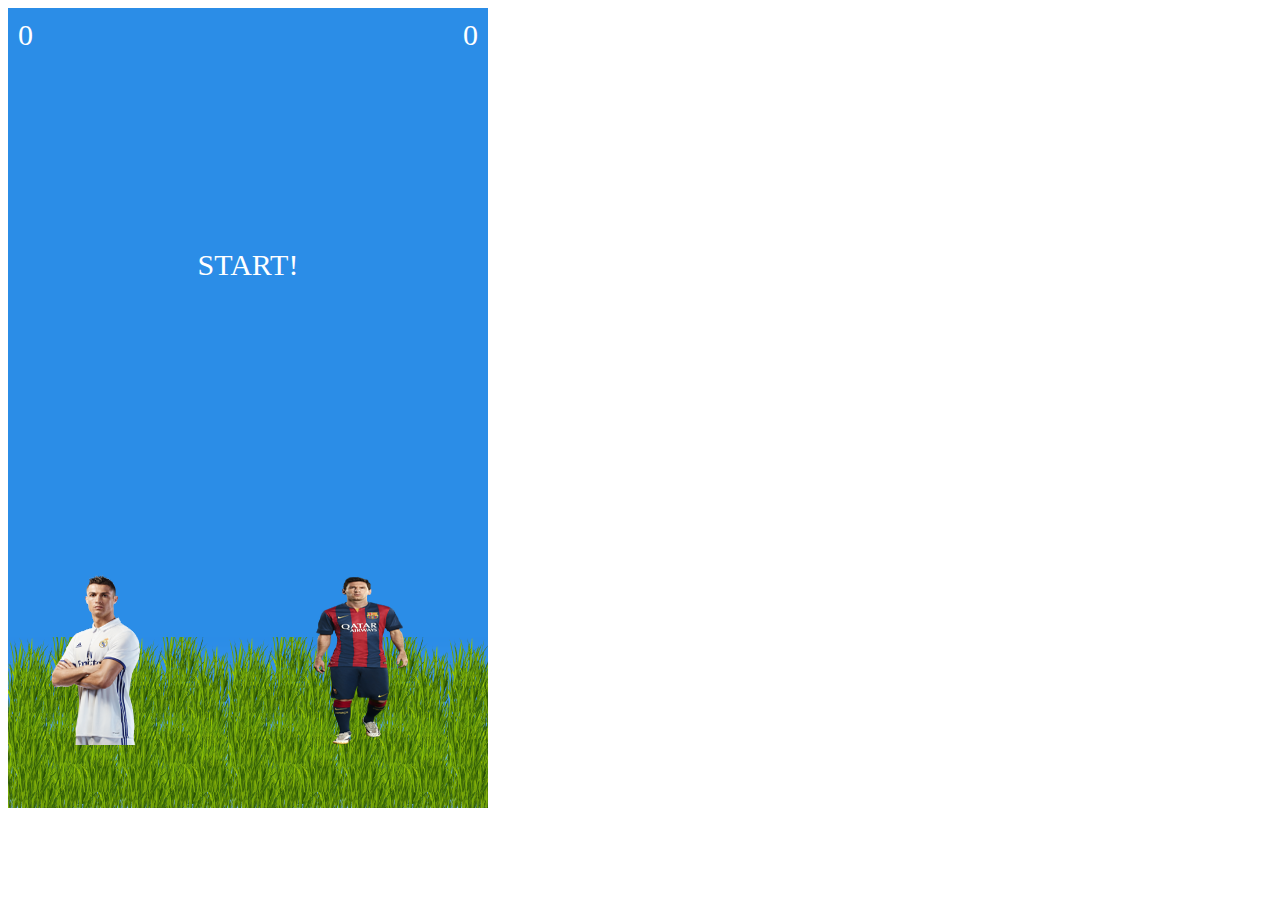
<file: project-2/index.html>
<!DOCTYPE html>
<html lang="en">
<head>
    <meta http-equiv="content-type" content="text/html; charset=utf-8">
    <title>ball Game</title>
    <meta name="viewport" content="width=device-width, initial-scale=1">

   <style>
        section#game {
            width: 480px;
            height: 800px;
            max-width: 100%;
            max-height: 100%;
            overflow: hidden;
            position: relative;
            background-image: url('img/leo.png'), url('img/cr.png'), url('img/gras.png'), url('img/Sky.png');
            background-position: 80% 90%, 10% 90%, left bottom, left top;
            background-repeat: no-repeat, no-repeat, repeat-x, repeat-x;
            position: relative;
            color: #ffffff;
            font-size: 30px;
            font-family: "arial,sans-serif";
        }

       section#game .score{
			display: block;
			position: absolute;
			top: 10px;
			left: 10px;
		}
		
		section#game .time{
			display: block;
			position: absolute;
			top: 10px;
			right: 10px;
		}
		
		section#game .start{
			display: block;
			padding-top: 50%;
			margin: 0 auto 0 auto;
			text-align: center;
			width: 50%;
			cursor: pointer;
		}
		
		section#game .start .high-scores{
			text-align: left;
		}

        section#game .ball {
            display: block;
            position: absolute;
            width: 40px;
            height: 44px;
            cursor: pointer;
        }

        section#game .ball.black {
            background: url('img/ballblack.png') no-repeat top left;
        }

        section#game .ball.green {
            background: url('img/ballgreen.png') no-repeat top left;
        }

        section#game .ball.red {
            background: url('img/ballred.png') no-repeat top left;
        }
    </style>
    <script>
        function addEvent(element, event, delegate) {
            if (typeof(window.event) != 'undefined' && element.attachEvent)
                element.attachEvent('on' + event, delegate);
            else
                element.addEventListener(event, delegate, false);
        }

        function Game() {
            var game = document.querySelector("section#game");
            var score = game.querySelector("section#game span.score");
            var high_scores = game.querySelector("section#game ol.high-scores");
            var time = game.querySelector("section#game span.time");
            var start = game.querySelector("section#game span.start");

            function ball(Class, Value, MaxTTA) {
                this.Class = Class;
                this.Value = Value;
                this.MaxTTA = MaxTTA;
            };

            var balls = new Array();
            balls[0] = new ball('black', 10, 1);
            balls[1] = new ball('green', 20, 2);
            balls[2] = new ball('red', 30, 3);

            function Click(event) {
                if (event.preventDefault) event.preventDefault();
                if (event.stopPropagation) event.stopPropagation();
                else event.cancelBubble = true;

                var target = event.target || event.srcElement;

                if (target.className.indexOf('ball') > -1) {
                    var value = parseInt(target.getAttribute('data-value'));
                    var current = parseInt(score.innerHTML);
                    score.innerHTML = current + value;
                    target.parentNode.removeChild(target);
                }

                return false;
            }

            function Remove(id) {
                var ball = game.querySelector("#" + id);

                if (typeof(ball) != 'undefined')
                    ball.parentNode.removeChild(ball);
            }

            function Spawn() {
                var index = Math.floor((Math.random() * 3));
                var ball = balls[index];

                var id = Math.floor((Math.random() * 1000) + 1);
                var tta = Math.floor((Math.random() * parseInt(ball.MaxTTA) * 1000) + 1000);				
                var x = Math.floor((Math.random() * (game.offsetWidth - 40)));
                var y = Math.floor((Math.random() * (game.offsetHeight - 44)));

                var fragment = document.createElement('span');
                fragment.id = "ball-" + id;
                fragment.setAttribute('class', "ball " + ball.Class);
                fragment.setAttribute('data-value', ball.Value);

                game.appendChild(fragment);

                fragment.style.left = x + "px";
                fragment.style.top = y + "px";

                setTimeout(function() {
                    Remove(fragment.id);
                }, tta)
            }

            function HighScores() {
                if (typeof(Storage) !== "undefined") {
                    var scores = false;
                    if (localStorage["high-scores"]) {
                        high_scores.style.display = "block";
                        high_scores.innerHTML = '';
                        scores = JSON.parse(localStorage["high-scores"]);
                        scores = scores.sort(function(a, b) {
                            return parseInt(b) - parseInt(a)
                        });

                        for (var i = 0; i < 10; i++) {
                            var s = scores[i];
                            var fragment = document.createElement('li');
                            fragment.innerHTML = (typeof(s) != "undefined" ? s : "");
                            high_scores.appendChild(fragment);
                        }
                    }
                } else {
                    high_scores.style.display = "none";
                }
            }

            function UpdateScore() {
                if (typeof(Storage) !== "undefined") {
                    var current = parseInt(score.innerHTML);
                    var scores = false;
                    if (localStorage["high-scores"]) {

                        scores = JSON.parse(localStorage["high-scores"]);
                        scores = scores.sort(function(a, b) {
                            return parseInt(b) - parseInt(a)
                        });

                        for (var i = 0; i < 10; i++) {
                            var s = parseInt(scores[i]);

                            var val = (!isNaN(s) ? s : 0);
                            if (current > val) {
                                val = current;
                                scores.splice(i, 0, parseInt(current));
                                break;
                            }
                        }

                        scores.length = 10;
                        localStorage["high-scores"] = JSON.stringify(scores);

                    } else {
                        var scores = new Array();
                        scores[0] = current;
                        localStorage["high-scores"] = JSON.stringify(scores);
                    }

                    HighScores();
                }
            }

            function Stop(interval) {
                clearInterval(interval);
            }

            this.Start = function() {
                score.innerHTML = "0";
                start.style.display = "none";
                var interval = setInterval(Spawn, 750);

                var count = 20;
                var counter = null;

                function timer() {
                    count = count - 1;
                    if (count <= 0) {
                        var left = document.querySelectorAll("section#game .ball");

                        for (var i = 0; i < left.length; i++) {
                            if (left[i] && left[i].parentNode) {
                                left[i].parentNode.removeChild(left[i]);
                            }
                        }
                        Stop(interval);
                        Stop(counter);
                        time.innerHTML = "Game Over!";
                        start.style.display = "block";

                        UpdateScore();

                        return;
                    } else {
                        time.innerHTML = count + "sec left";
                    }
                }

                counter = setInterval(timer, 1000);

                setTimeout(function() {
                    Stop(interval);
                }, count * 1000)
            };

            addEvent(game, 'click', Click);
            addEvent(start, 'click', this.Start);
            HighScores();
        }

        addEvent(document, 'readystatechange', function() {
            if (document.readyState !== "complete")
                return true;

            var game = new Game();
        });
    </script>
</head>

<body>
    <div id="page">
        <section id="game">
            <span class="score">0</span>
            <span class="time">0</span>
            <span class="start">START!
			<ol class="high-scores">
			</ol>
			</span>
        </section>
    </div>
</body>
</html>
</file>
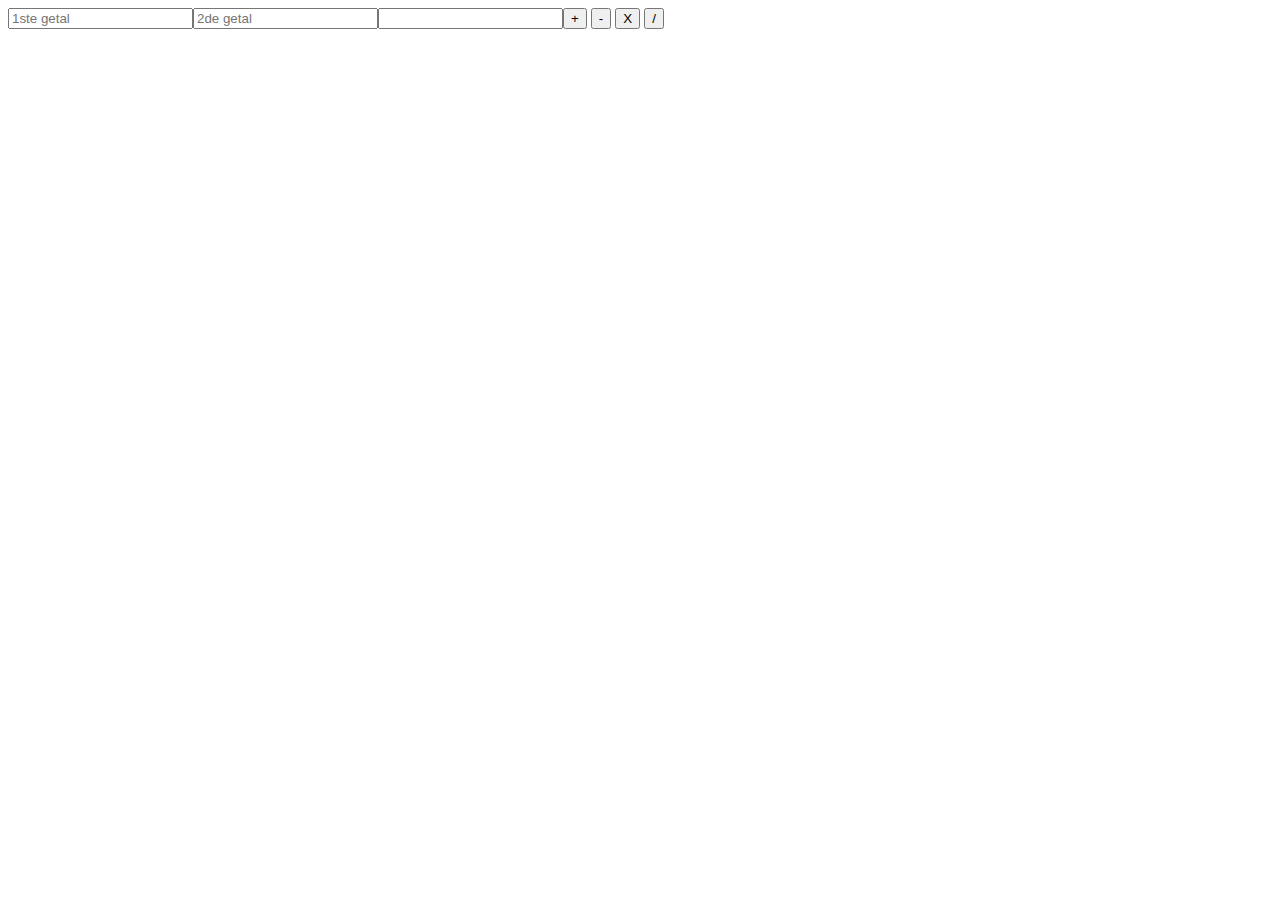
<file: Les 1/Opdracht.html>
<!DOCTYPE html>
<html>
    <head>
        <title>calculator</title>
        
        <style>
            button{
                margin: 10 5;
                
            }
            input{
text-decoration-color: green;
                float: left;
                clear: none;
            }
        
        
        
        
        </style>
    </head>
    <body>
        <button onclick="sum();">+</button>
        <button onclick="sub();">-</button>
        <button onclick="multiply();">X</button>
        <button onclick="divide();">/</button>
        <input name="getal1" placeholder="1ste getal" id="getal1">
        <input name="getal2" placeholder="2de getal" id="getal2">
        <input name="Uitkomst" id="uitkomst">
        <script src="Opdracht.js"></script>
    </body>
</html>
</file>
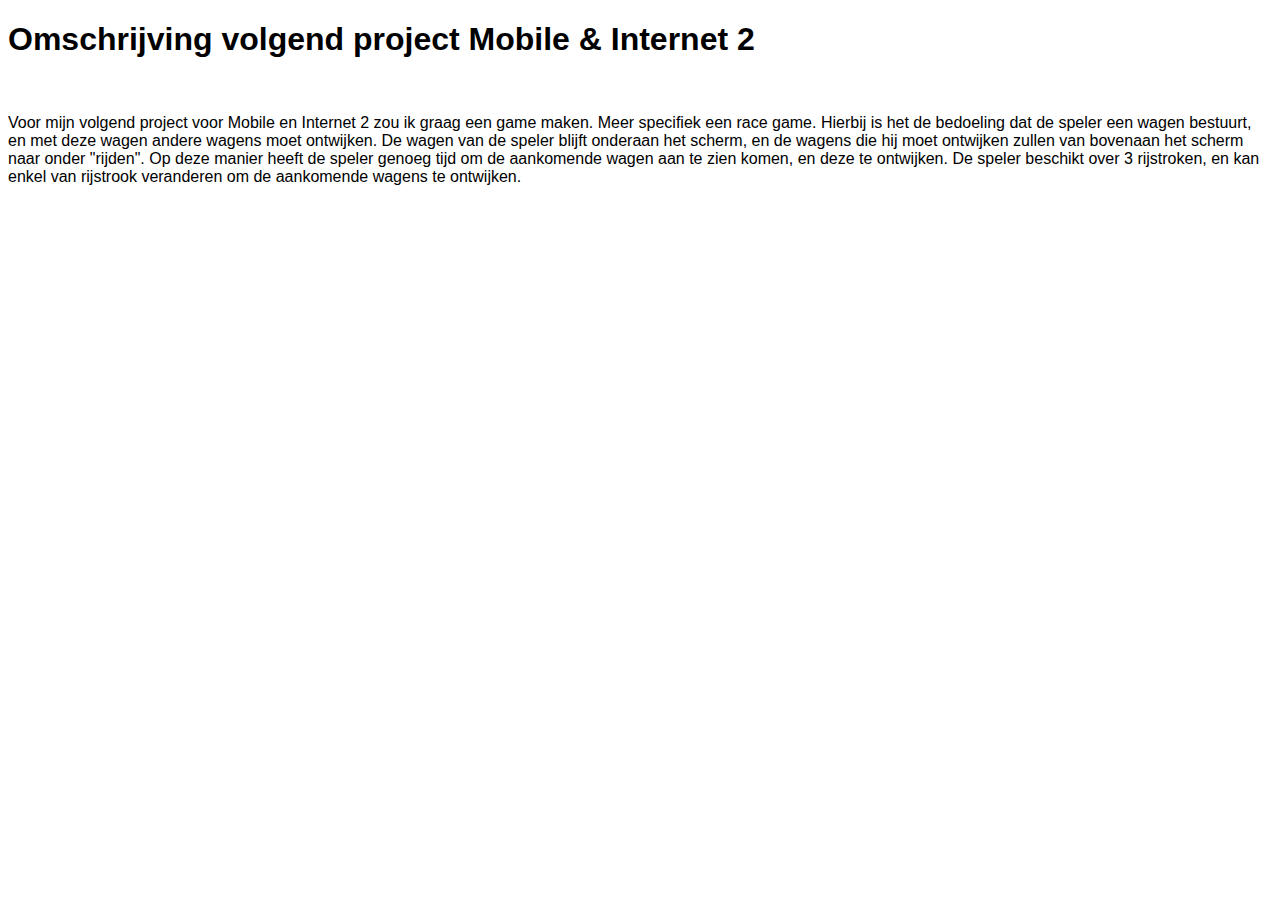
<file: Les 1/volgend_project.html>
<!DOCTYPE html>
<html>
    <head>
        <title>Omschrijving volgend project</title>
    </head>
    <style>
        h1, p {
            font-family: sans-serif;
        }
    </style>
    <body>
        <h1>Omschrijving volgend project Mobile &amp; Internet 2</h1>
        <br>
        <p>Voor mijn volgend project voor Mobile en Internet 2 zou ik graag een game maken. Meer specifiek een race game. Hierbij is het de bedoeling dat de speler een wagen bestuurt, en met deze wagen andere wagens moet ontwijken.
        De wagen van de speler blijft onderaan het scherm, en de wagens die hij moet ontwijken zullen van bovenaan het scherm naar onder "rijden". Op deze manier heeft de speler genoeg tijd om de aankomende wagen aan te zien komen, en deze te ontwijken. De speler beschikt over 3 rijstroken, en kan enkel van rijstrook veranderen om de aankomende wagens te ontwijken.</p>
    </body>
</html>
</file>
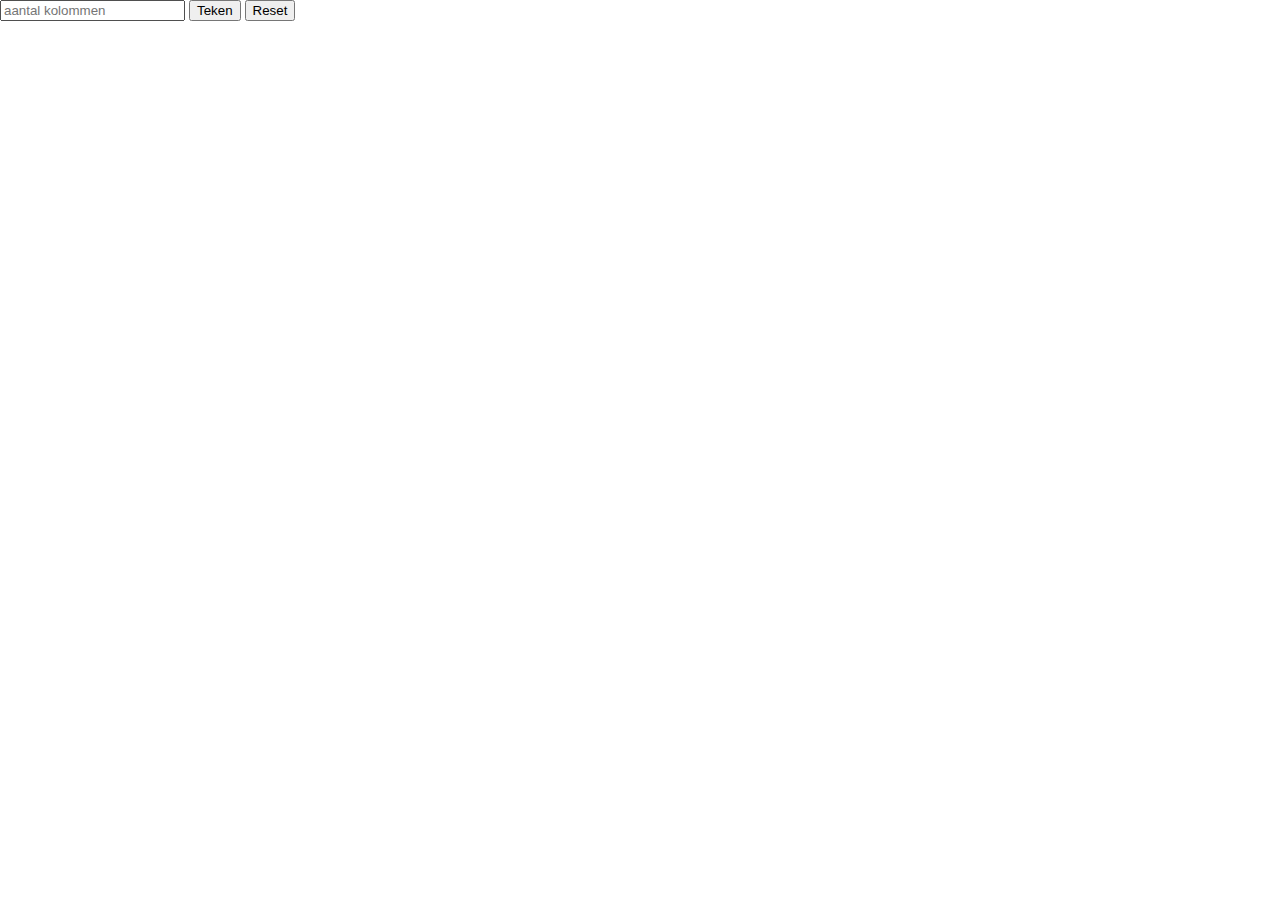
<file: Les 2/Opdracht.html>
<!DOCTYPE html>
<html>
    <head>
        <title>Opdracht spelbord</title>
        <link href="style.css" type="text/css" rel="stylesheet">
        
    </head>
    <body onload="berekenPriemGetallen();">
        <div id="spelbord">
            
        </div>
        <section class="formulier">
        <input id="kolommen" placeholder="aantal kolommen">
        <button onclick="nieuwelijn();">Teken</button>
        <button onclick="reset();">Reset</button>
    </section>
        <section id="priemgetallen">
        
        </section>
    </body>
    
        
    <script src="script.js"></script>
</html>
</file>
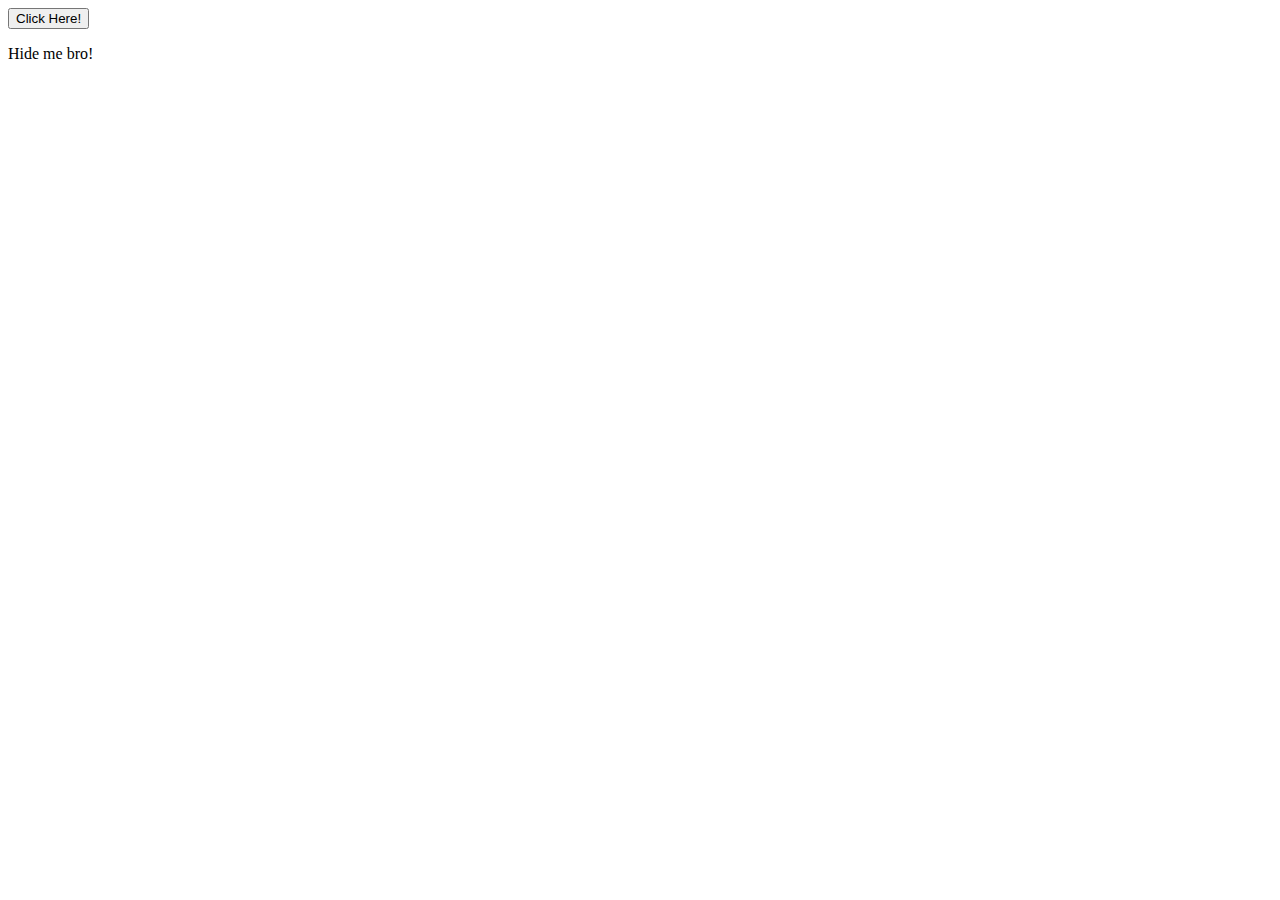
<file: Les 3/Opdracht.html>
<!DOCTYPE html>
<html>
    
    <head>
        
        <title>Toggle</title>
        <script src="https://ajax.googleapis.com/ajax/libs/jquery/3.3.1/jquery.min.js"></script>
        <script src="script.js"></script>
    </head>
    <body>
        <button>Click Here!</button>
        <p>Hide me bro!</p>
        
    </body>
    
</html>
</file>
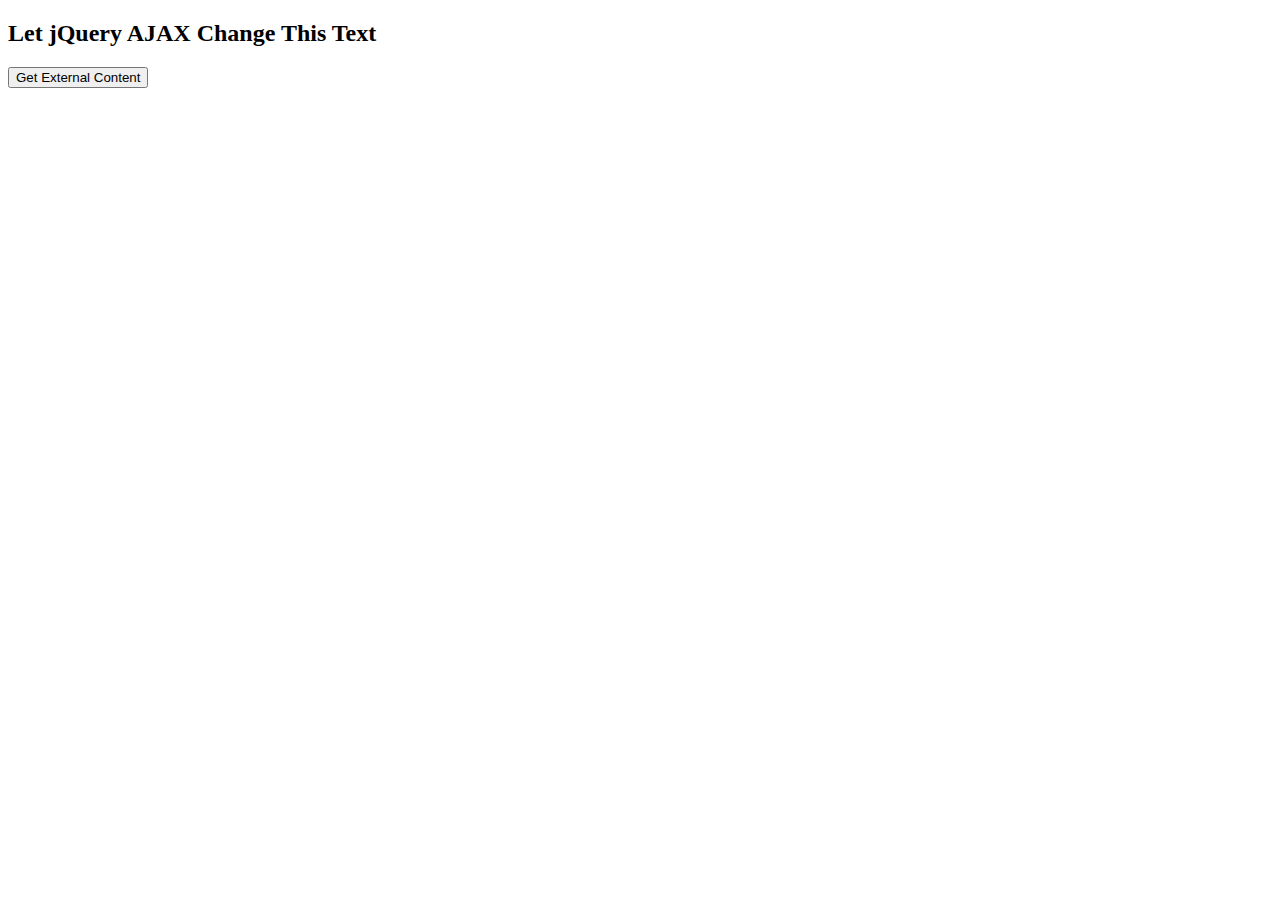
<file: Les 4/opdrach1.html>
<!DOCTYPE html>

<html>
    
<head>
    
<script src="https://ajax.googleapis.com/ajax/libs/jquery/3.3.1/jquery.min.js"></script>
    
<script>
    
$(document).ready(function()
{
    $("button").click(function()
{
        $.getJSON('http://maps.googleapis.com/maps/api/geocode/json?address=Leuven,Belgie', function(data) 
        {         
        document.getElementById("div1").innerHTML = data.results[0].address_components[0].long_name + "<br>" + data.results[0].address_components[1].long_name;
});
    });
});
</script>
</head>
<body>

<div id="div1"><h2>Let jQuery AJAX Change This Text</h2></div>

<button>Get External Content</button>

</body>
</html>
</file>
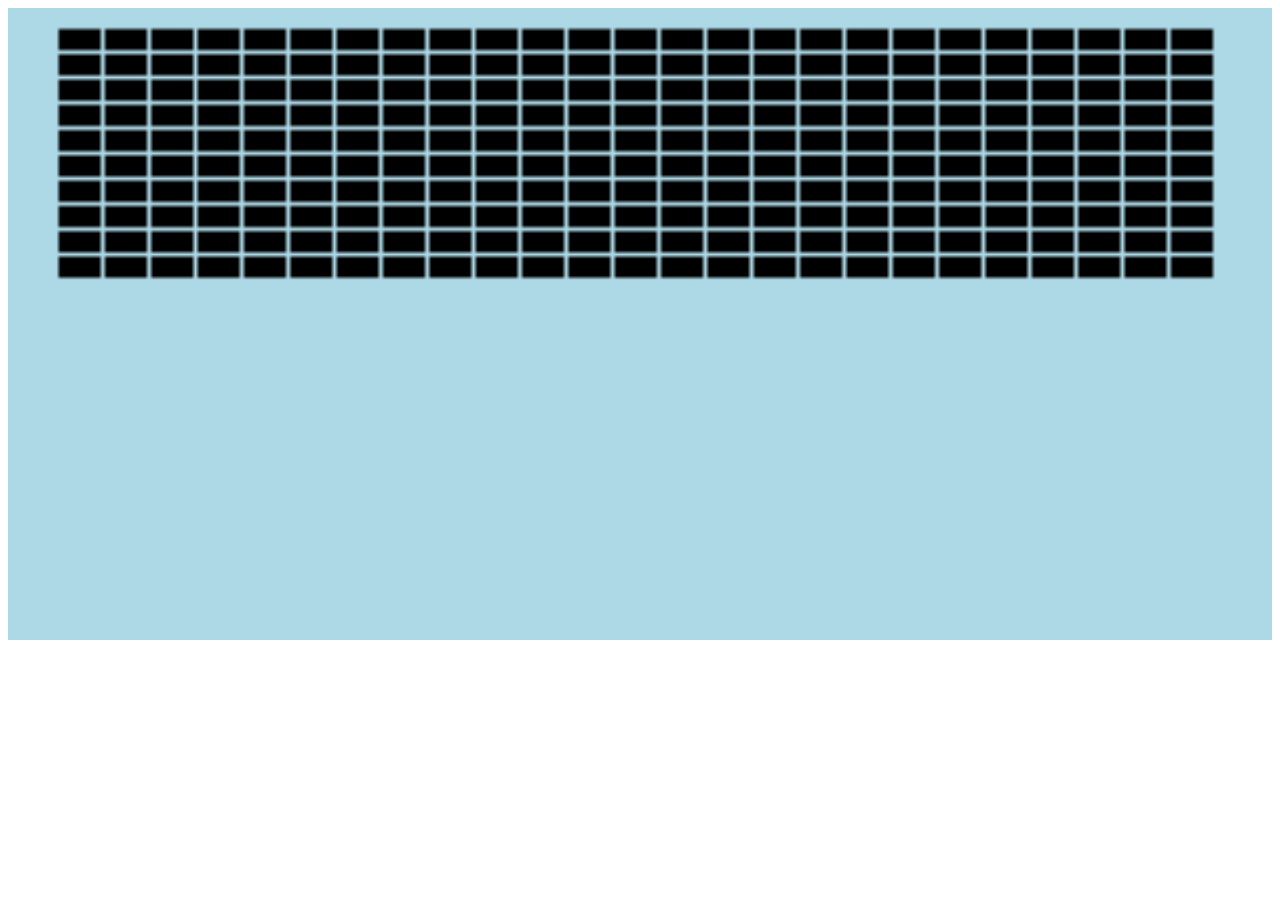
<file: project/brickbreak/bickbreak.html>
<!DOCTYPE html>
<html>

<head>
    <title> BrickBreak</title>
    <style>
    
        canvas{
            background-color: lightblue;
            display: block;
            margin: 0; 
            width: 100%;
            height: 90%;
        }
        .lolCanvas{
            
            width: 100%;
            height: 50%;
        }
        
    </style>
</head>

<body>
    <canvas id="lolCanvas" ></canvas>
    <script>
        var canvas = document.getElementById('lolCanvas');
        var ctx = canvas.getContext("2d");
        var ballradius = 13;
        var x = canvas.width / 2;
        var y = canvas.height - 20;
        var dx = 5;
        var dy = -5;
        var lathoogte = 15;
        var latbreedte = 200;
        var latXpositie = (canvas.width - latbreedte) / 2;
        var rightpressed = false;
        var leftpressed = false;
        var balktrowcount = 25;
        var balkcolumcount = 10;
        var balkwidth = 10;
        var balkheight = 5;
        var balkpadding = 1;
        var balkoffsetleft = 12;
        var balkoffsettop = 5;
        var score = 0;
        var lives = 5;
        var balken = [];
        for (var i = 0; i < balkcolumcount; i++) {
            balken[i] = []
            for (var j = 0; j < balktrowcount; j++) {
                balken[i][j] = {x:0,y:0,status: 1};
                console.log(balken[i][j]);
            }
            }

        
function tekenbalk(){
    for( var i =0 ; i < balkcolumcount; i++){
        for( var j =0 ; j < balktrowcount; j++){
            if (balken[i][j].status ==1){
                var balky = (i*(balkheight + balkpadding)) + balkoffsettop;
                var balkx = (j*(balkwidth + balkpadding)) + balkoffsetleft;
                balken[i][j].x =balkx;
                balken[i][j].y =balky;
                ctx.beginPath();
                ctx.rect(balkx, balky, balkwidth, balkheight);
                ctx.fillStyle = "#000000";
                ctx.fill();
                ctx.closePath();
            
            
            }
            
        }
    } 
}
        tekenbalk();
        
    </script>
</body>


</html>
</file>
<file: Les 2/style.css>
body {
    width: 100%;
    height: 100%;
    padding: 0;
    margin: 0;
    border: 0;

}

#spelbord {
        line-height: 52px;
}
.wit, .zwart {
    height: 50px;
    width: 50px;
    border: 1px solid black;
    display: block;
    float: left;
    position: relative;
     
}

.wit {
    background-color: white;
}

.zwart {
    background-color: black;
}
</file>
